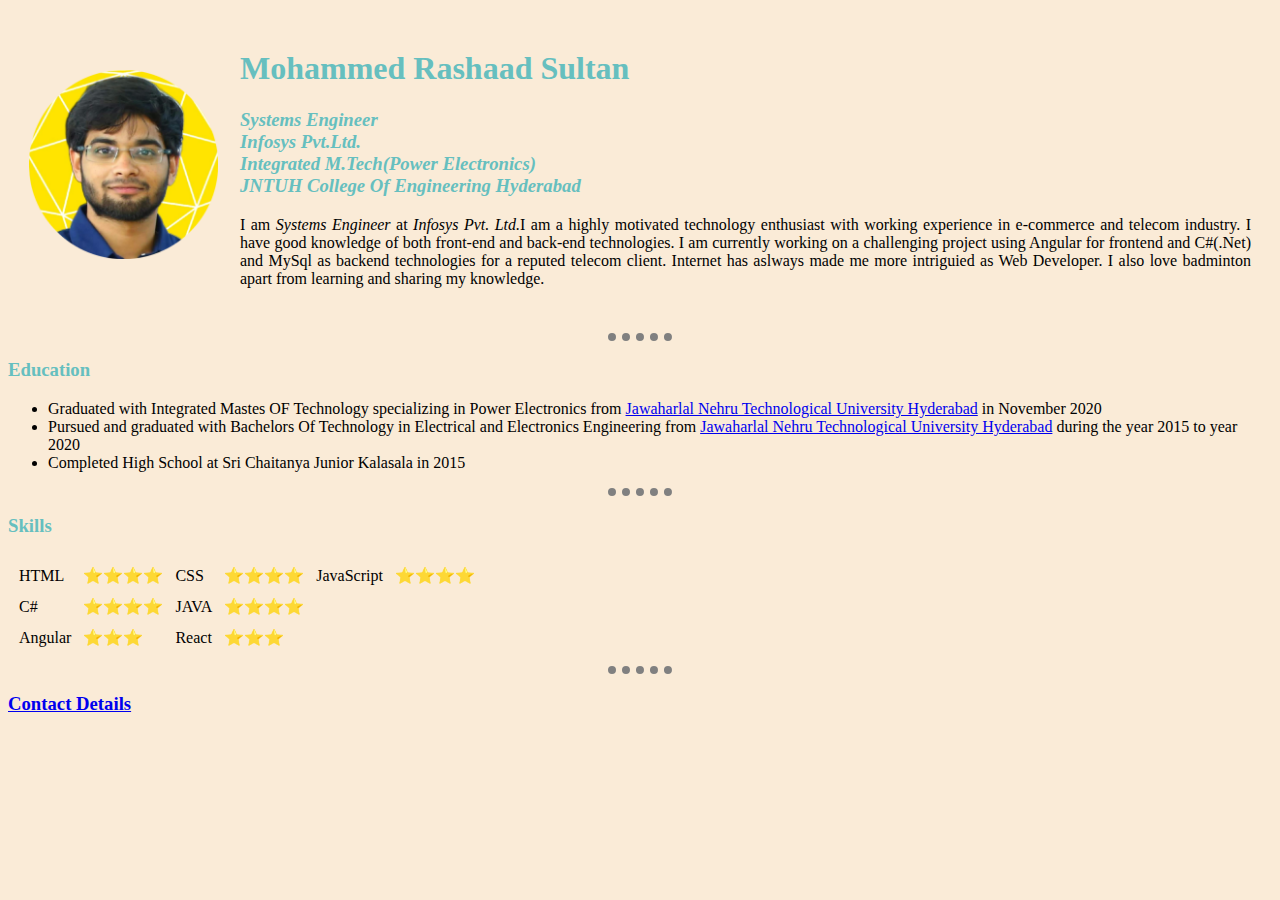
<file: index.html>
<!DOCTYPE html>
<html lang="en">
<head>
    <meta charset="UTF-8">
    <meta http-equiv="X-UA-Compatible" content="IE=edge">
    <meta name="viewport" content="width=device-width, initial-scale=1.0">
    <title>M.Rashaad Sultan's Home Page</title>
    <link rel="stylesheet" href="CSS/style.css">
</head>
<body>
    <table cellspacing="20px">
        <tr>
            <td>
                <img src="images/Profile Picture-modified.png" alt="M Rashaad Sultan ProfilePicture" style="width:5cm ;height:5cm">
            </td>
            <td>
                <h1>Mohammed Rashaad Sultan</h1>
                <h3>
                    <em>Systems Engineer <br>
                        Infosys Pvt.Ltd. <br>
                        Integrated M.Tech(Power Electronics) <br>
                        JNTUH College Of Engineering Hyderabad
                    </em>
                </h3>
                <p style="text-align:justify">
                    I am <em>Systems Engineer</em> at <em>Infosys Pvt. Ltd.</em>I am a highly motivated technology enthusiast with working experience in 
                    e-commerce and telecom industry. I have good knowledge of both front-end and back-end technologies. I am currently working on a challenging project using Angular for frontend and C#(.Net)
                    and MySql as backend technologies for a reputed telecom client. Internet has aslways made me more intriguied as Web Developer. I also love badminton apart from learning and sharing my knowledge.
                </p>
            </td>
        </tr>
    </table>
    <hr>
    <h3>
        Education
    </h3>
    <ul>
        <li>
            Graduated with Integrated Mastes OF Technology specializing in Power Electronics from <a href="https://jntuh.ac.in/">Jawaharlal Nehru Technological University Hyderabad</a> in November 2020 
        </li>
        <li>
            Pursued and graduated with Bachelors Of Technology in Electrical and Electronics Engineering from <a href="https://jntuh.ac.in/">Jawaharlal Nehru Technological University Hyderabad</a> during the year 2015 to year 2020
        </li>
        <li>
            Completed High School at Sri Chaitanya Junior Kalasala in 2015
        </li>
    </ul>
    <hr>
    <h3>
        Skills
    </h3>
    <table cellspacing="10px">
        <tr>
            <td>HTML</td>
            <td>⭐⭐⭐⭐</td>
            <td>CSS</td>
            <td>⭐⭐⭐⭐</td>
            <td>JavaScript</td>
            <td>⭐⭐⭐⭐</td>
        </tr>
        <tr>
            <td>C#</td>
            <td>⭐⭐⭐⭐</td>
            <td>JAVA</td>
            <td>⭐⭐⭐⭐</td>
        </tr>
        <tr>
            <td>Angular</td>
            <td>⭐⭐⭐</td>
            <td>React</td>
            <td>⭐⭐⭐</td>
        </tr>
    </table>
    <hr>
    <h3><a href="Contact.html">Contact Details</a></h3>
</body>
</html>
</file>
<file: CSS/style.css>
body{
    background-color: antiquewhite;
}
hr{
    border-style:none;
    border-top-style:dotted ;
    border-top-width: 8px;
    border-top-color: grey;
    width: 5%           
}
h1,h3{
    color: #66bfbf;
}
</file>
